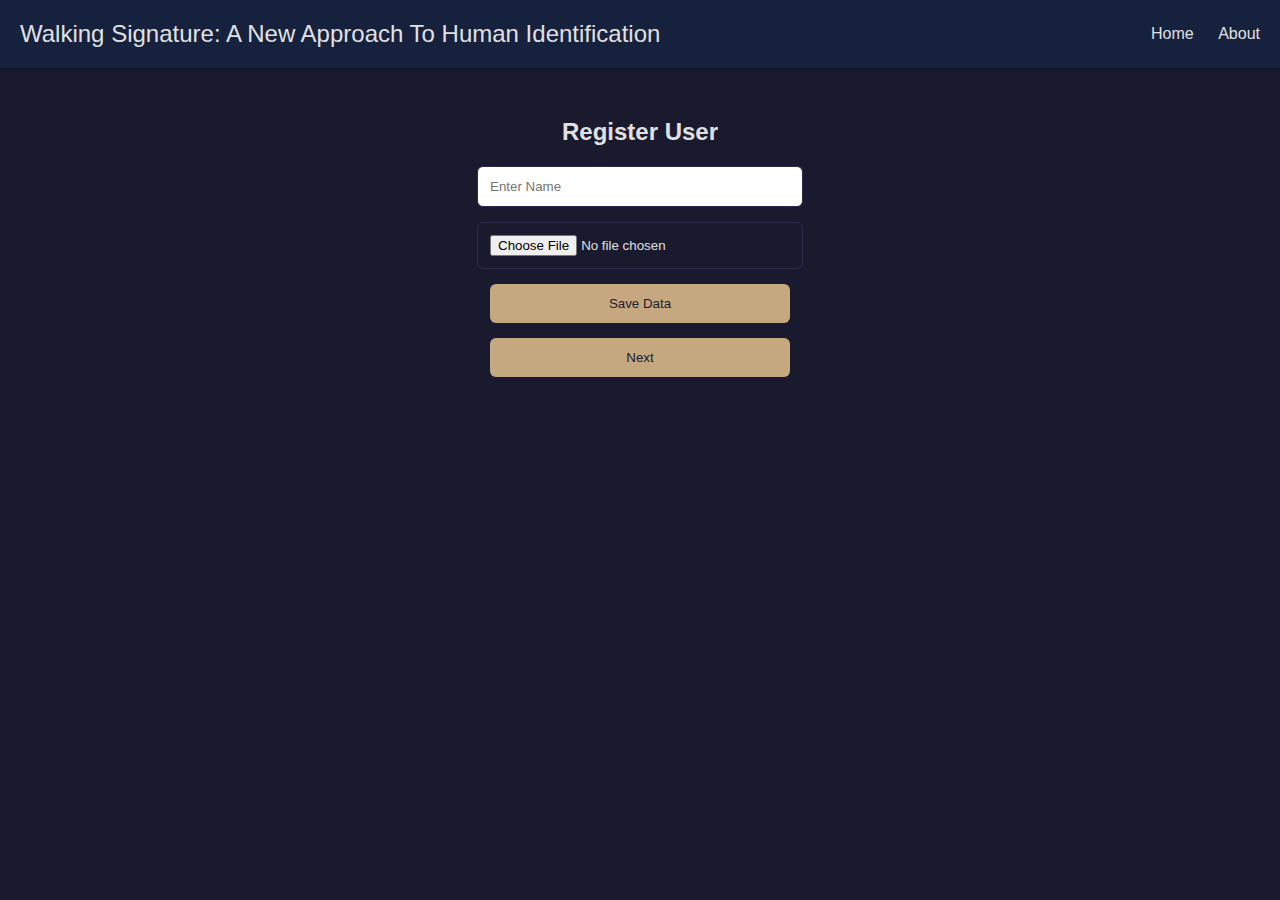
<file: index.html>
<!DOCTYPE html>
<html lang="en">
<head>
    <meta charset="UTF-8">
    <meta name="viewport" content="width=device-width, initial-scale=1.0">
    <title>Gait Recognition - Registration</title>
    <link rel="stylesheet" href="styles.css">
</head>
<body>
    <nav>
        <h1>Walking Signature: A New Approach To Human Identification</h1>
        <div>
            <a href="#">Home</a>
            <a href="#">About</a>
        </div>
    </nav>

    <div class="container">
        <h2>Register User</h2>
        <input type="text" id="name" placeholder="Enter Name">
        <input type="file" id="file">
        <button onclick="uploadData()">Save Data</button>
        <button onclick="nextPage()">Next</button>
        <p id="message"></p>
    </div>

    <script src="script.js"></script>
</body>
</html>
</file>
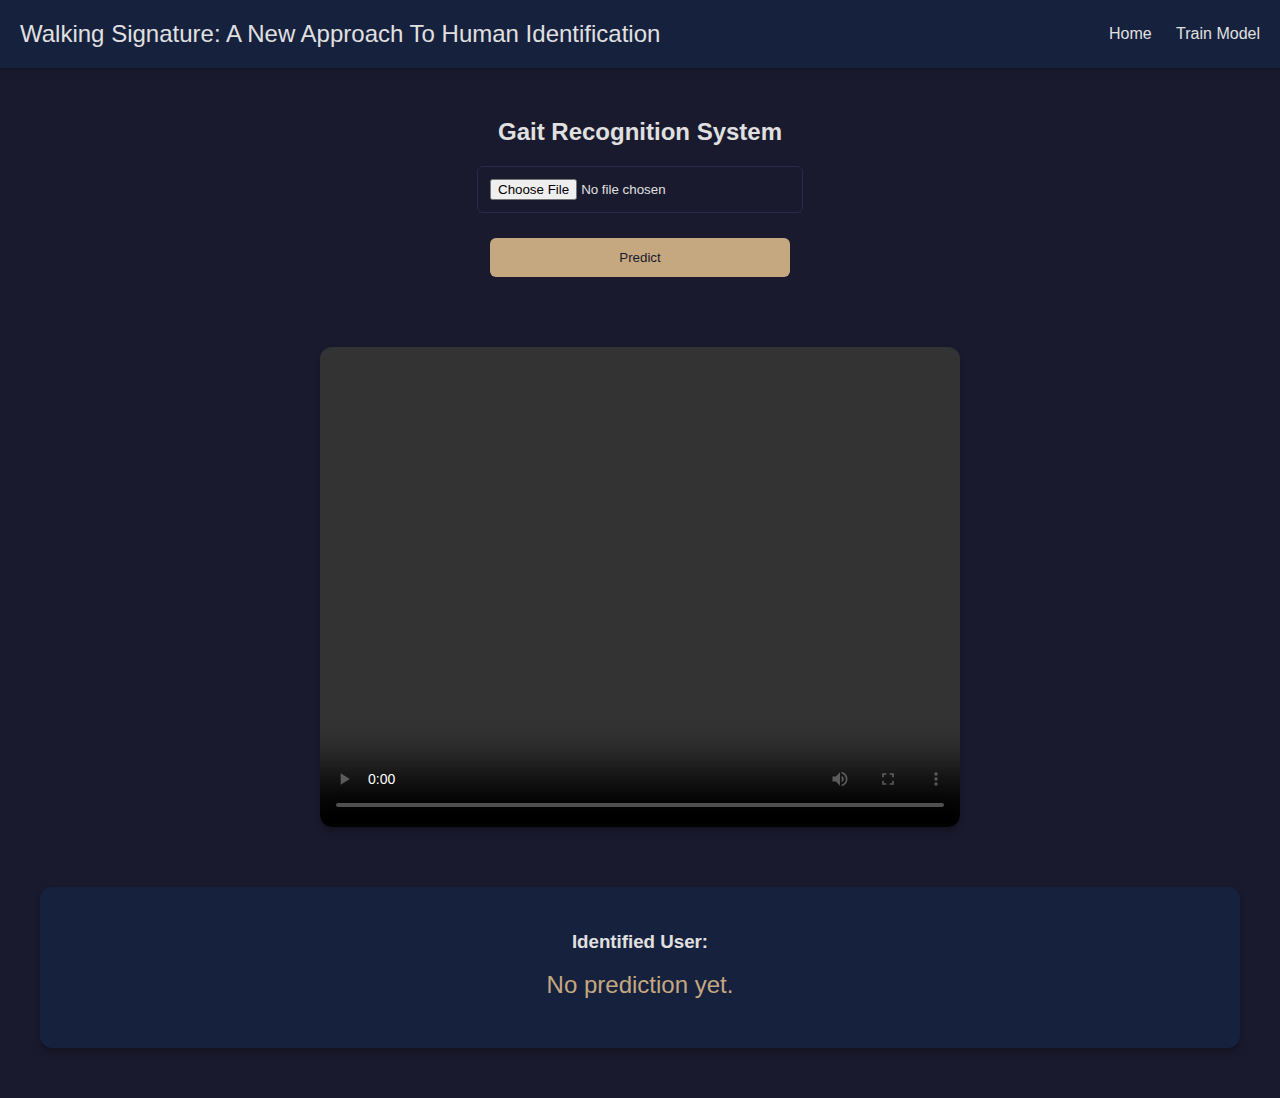
<file: recognition.html>
<!DOCTYPE html>
<html lang="en">
<head>
    <meta charset="UTF-8">
    <meta name="viewport" content="width=device-width, initial-scale=1.0">
    <title>Gait Recognition</title>
    <link rel="stylesheet" href="styles.css">
</head>
<body>
    <nav>
        <h1>Walking Signature: A New Approach To Human Identification</h1>
        <div>
            <a href="index.html">Home</a>
            <a href="train.html">Train Model</a>
        </div>
    </nav>

    <div class="container">
        <h2>Gait Recognition System</h2>
        <div class="buttons">
            <input type="file" id="videoFile" accept="video/*">
            <button onclick="processVideo()">Predict</button>
        </div>
        
        <!-- Video Player & Processing Preview -->
        <div class="video-section">
            <div class="video-container">
                <video id="uploadedVideo" controls></video>
                <canvas id="processingPreview"></canvas>
            </div>
        </div>

        <!-- Prediction Output -->
        <div class="prediction-output">
            <h3>Identified User:</h3>
            <p id="userName">No prediction yet.</p>
        </div>
    </div>

    <script src="script.js"></script>
</body>
</html>
</file>
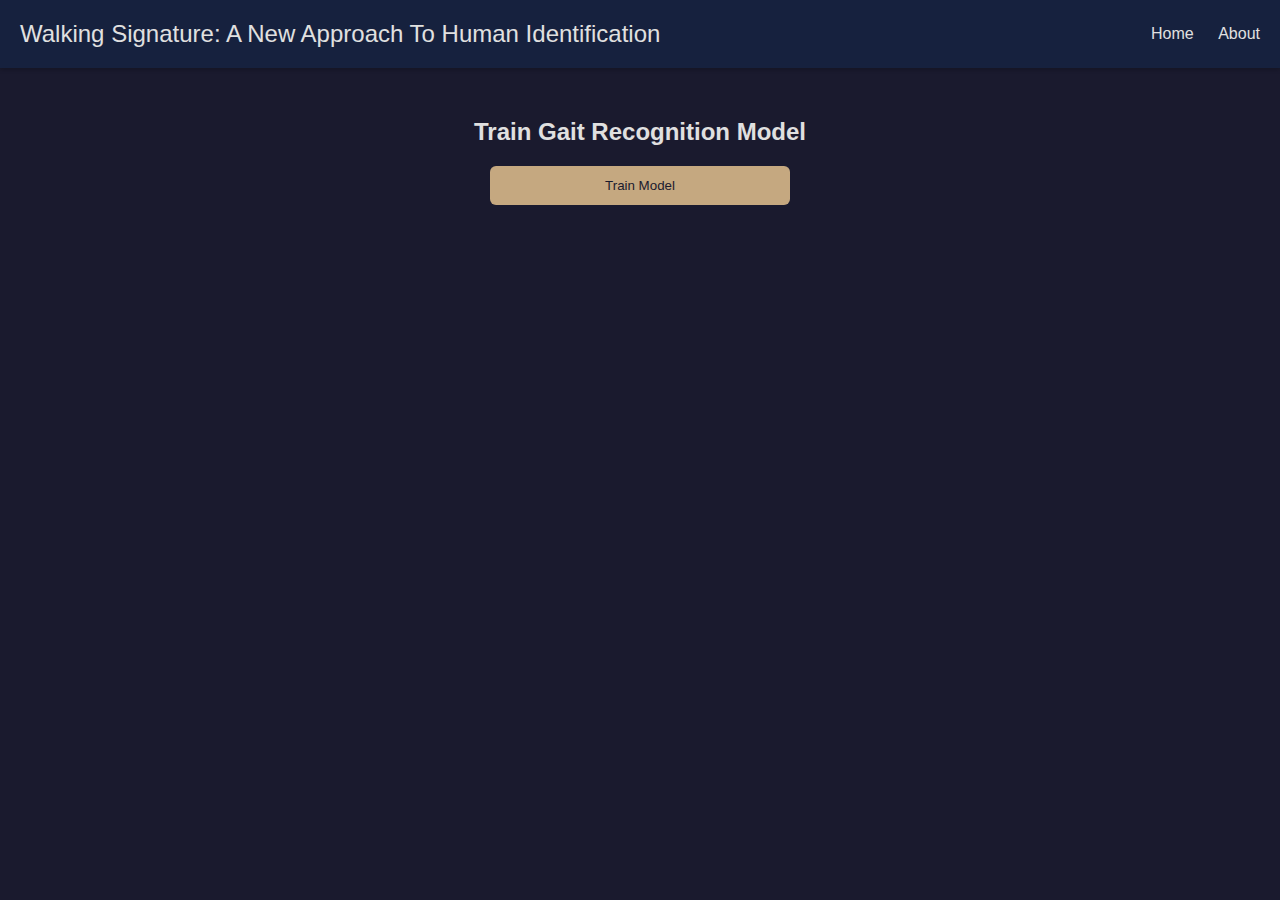
<file: train.html>
<!DOCTYPE html>
<html lang="en">
<head>
    <meta charset="UTF-8">
    <meta name="viewport" content="width=device-width, initial-scale=1.0">
    <title>Train Model</title>
    <link rel="stylesheet" href="styles.css">
</head>
<body>
    <nav>
        <h1>Walking Signature: A New Approach To Human Identification</h1>
        <div>
            <a href="#">Home</a>
            <a href="#">About</a>
        </div>
    </nav>

    <div class="container">
        <h2>Train Gait Recognition Model</h2>
                    <button onclick="trainModel()">Train Model</button>
    </div>

    <script src="script.js"></script>
</body>
</html>
</file>
<file: styles.css>
body {
    font-family: 'Helvetica Neue', Arial, sans-serif;
    margin: 0;
    padding: 0;
    background-color: #1a1a2e;  /* Deep navy blue background */
    color: #e0e0e0;  /* Soft white text */
    text-align: center;
}

nav {
    background-color: #16213e;  /* Darker navy blue for nav */
    padding: 20px;
    display: flex;
    justify-content: space-between;
    align-items: center;
    box-shadow: 0 2px 4px rgba(0, 0, 0, 0.2);
}

nav h1 {
    font-size: 24px;
    font-weight: 300;
    margin: 0;
}

nav a {
    color: #e0e0e0;
    margin-left: 20px;
    text-decoration: none;
    transition: color 0.3s ease;
}

nav a:hover {
    color: #c5a880;  /* Elegant gold accent */
}

.container {
    margin: 50px auto;
    max-width: 1200px;
    padding: 0 20px;
}

input, button {
    display: block;
    margin: 15px auto;
    padding: 12px;
    width: 80%;
    max-width: 300px;
    border-radius: 6px;
    border: 1px solid #2a2a4a;
}

button {
    background-color: #c5a880;  /* Elegant gold */
    color: #1a1a2e;
    border: none;
    cursor: pointer;
    font-weight: 500;
    transition: background-color 0.3s ease;
}

button:hover {
    background-color: #d4b792;  /* Lighter gold on hover */
}

.buttons button {
    display: inline-block;
    margin: 10px;
    min-width: 120px;
}

.video-section {
    display: flex;
    justify-content: center;
    align-items: center;
    flex-wrap: wrap;
    gap: 20px;
    margin-top: 30px;
}

.video-box {
    width: 200px;
    height: 150px;
    background-color: #2a2a4a;  /* Slightly lighter than background */
    border-radius: 8px;
    display: flex;
    align-items: center;
    justify-content: center;
    transition: transform 0.3s ease;
}

.video-box:hover {
    transform: scale(1.02);
}

.users {
    margin-top: 30px;
}

.users ul {
    list-style: none;
    padding: 0;
    display: flex;
    flex-direction: column;
    align-items: center;
    gap: 10px;
}

.video-container {
    position: relative;
    width: 640px;
    height: 480px;
    margin: 30px auto;
    background: #16213e;  /* Darker navy blue */
    border-radius: 12px;
    overflow: hidden;
    box-shadow: 0 4px 6px rgba(0, 0, 0, 0.3);
}

#uploadedVideo, #processingPreview {
    width: 100%;
    height: 100%;
    position: absolute;
    top: 0;
    left: 0;
    object-fit: cover;
}

.prediction-output {
    text-align: center;
    margin-top: 30px;
    padding: 25px;
    background: #16213e;
    border-radius: 12px;
    box-shadow: 0 4px 6px rgba(0, 0, 0, 0.3);
}

#userName {
    font-size: 24px;
    color: #c5a880;  /* Elegant gold */
    margin-top: 15px;
    font-weight: 300;
}
</file>
